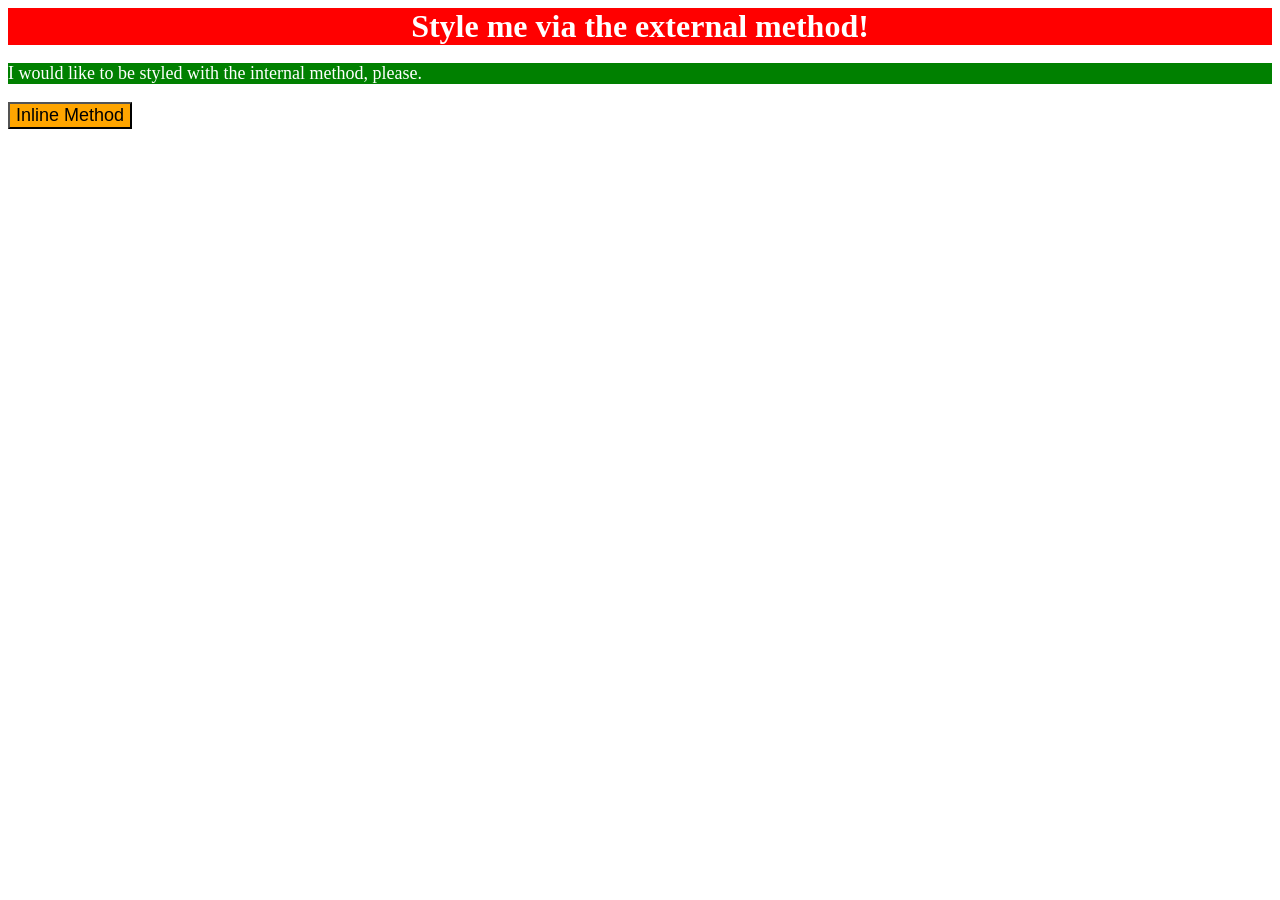
<file: foundations/intro-to-css/01-css-methods/index.html>
<!DOCTYPE html>
<html lang="en">
  <head>
    <link rel="stylesheet" href="styles.css">
    <meta charset="UTF-8">
    <meta http-equiv="X-UA-Compatible" content="IE=edge">
    <meta name="viewport" content="width=device-width, initial-scale=1.0">
    <title>Methods for Adding CSS</title>
    <style>
      p {
        background-color: green;
        color: white;
        font-size: 18px;
      }
    </style>
  </head>
  <body>
    <div>Style me via the external method!</div>
    <p>I would like to be styled with the internal method, please.</p>
    <button style=" background-color: orange; font-size: 18px;">Inline Method</button>
  </body>
</html>
</file>
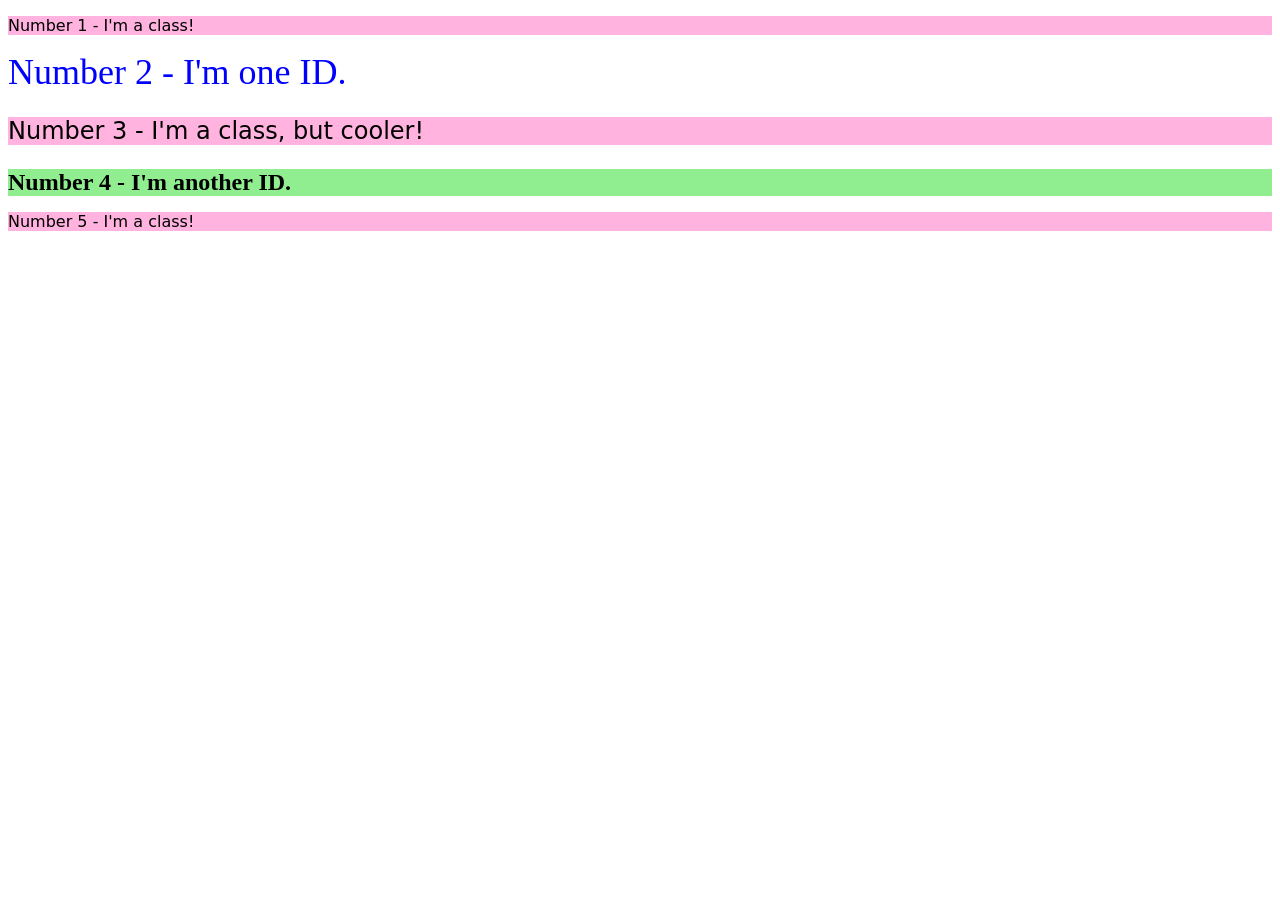
<file: foundations/intro-to-css/02-class-id-selectors/index.html>
<!DOCTYPE html>
<html lang="en">
  <head>
    <meta charset="UTF-8">
    <meta http-equiv="X-UA-Compatible" content="IE=edge">
    <meta name="viewport" content="width=device-width, initial-scale=1.0">
    <title>Class and ID Selectors</title>
    <link rel="stylesheet" href="style.css">
  </head>
  <body>
    <p class="check">Number 1 - I'm a class!</p>
    <div id="two">Number 2 - I'm one ID.</div>
    <p class="check cooler">Number 3 - I'm a class, but cooler!</p>
    <div id="four">Number 4 - I'm another ID.</div>
    <p class="check">Number 5 - I'm a class!</p>
  </body>
</html>
</file>
<file: foundations/intro-to-css/01-css-methods/styles.css>
div {
    background-color: red;
    color: white;
    font-size: 32px;
    text-align: center;
    font-weight: bold;
}
</file>
<file: foundations/intro-to-css/02-class-id-selectors/style.css>
/* Add CSS Styling */
.check {
    background-color: rgb(255, 179, 222);
    font-family: Verdana, 'DejaVu Sans', sans-serif ;
}

.cooler {
    font-size: 24px;
}

#two {
    color: blue;
    font-size: 36px;
}

#four {
    background-color: lightgreen;
    font-weight: bold;
    font-size: 24px;
}
</file>
